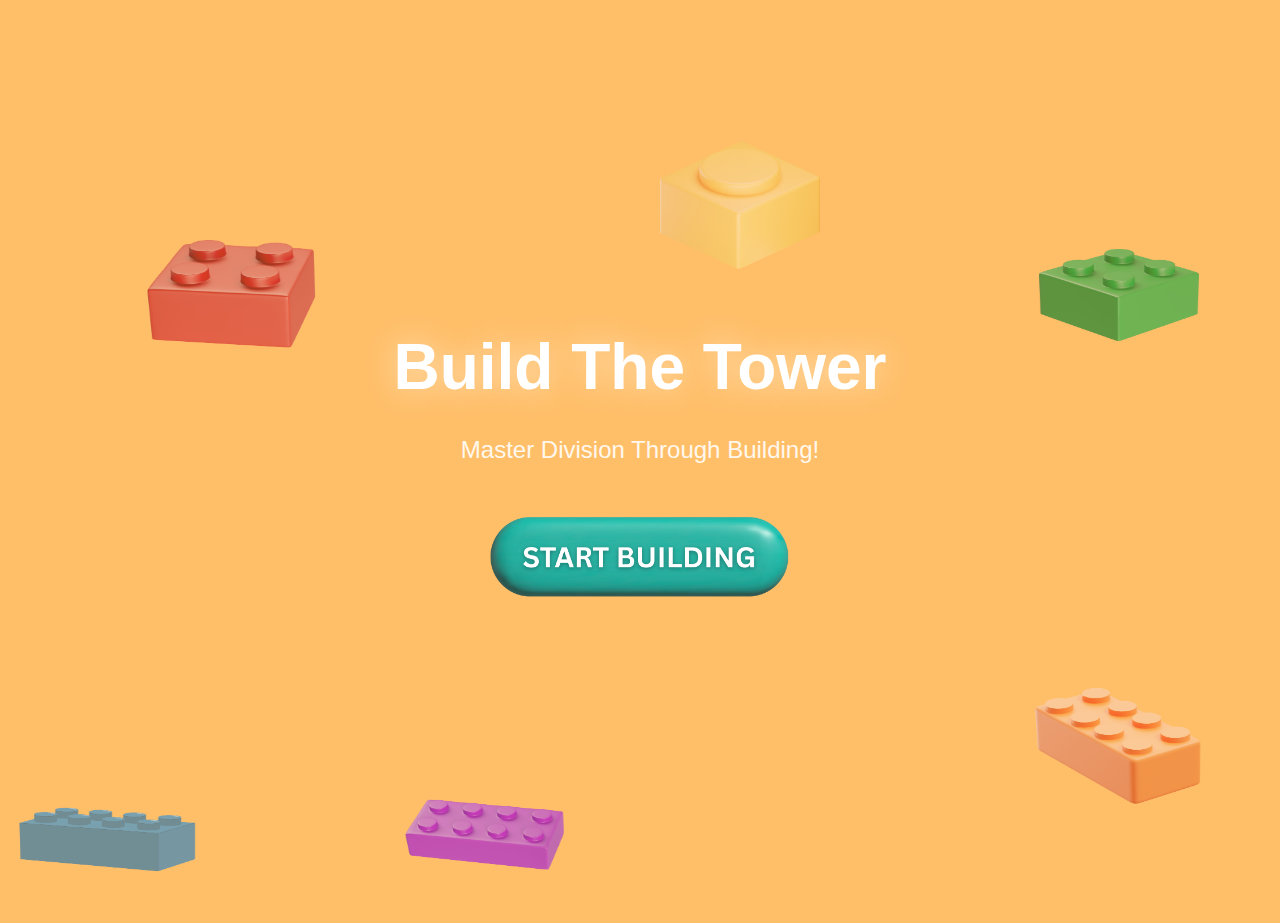
<file: index.html>
<!DOCTYPE html>
<html lang="en">
  <head>
    <meta charset="UTF-8" />
    <meta name="viewport" content="width=device-width, initial-scale=1" />
    <title>Build The Tower</title>
    <link rel="stylesheet" href="style.css" />
  </head>
  <body>
    <!-- Start Screen -->
    <div class="start-screen" id="startScreen">
      <!-- Floating Lego Blocks (Add this part) -->
      <div class="floating-blocks">
        <img
          src="images/Lego1.png"
          class="floating-block block1"
          alt="Lego block"
        />
        <img
          src="images/Lego2.png"
          class="floating-block block2"
          alt="Lego block"
        />
        <img
          src="images/Lego3.png"
          class="floating-block block3"
          alt="Lego block"
        />
        <img
          src="images/Lego4.png"
          class="floating-block block4"
          alt="Lego block"
        />
        <img
          src="images/Lego5.png"
          class="floating-block block5"
          alt="Lego block"
        />
        <img
          src="images/Lego6.png"
          class="floating-block block6"
          alt="Lego block"
        />
      </div>
      <div class="logo">Build The Tower</div>
      <div class="subtitle-start">Master Division Through Building!</div>

      <button class="start-btn">
        <img src="images/Start_Building.png" />
      </button>

      <!--Loading Bar-->
      <div class="loading" id="loading">
        <p class="loading-text">Loading blocks...</p>
        <div class="loading-bar">
          <div class="loading-fill" id="loadingFill"></div>
        </div>
      </div>
    </div>

    <!-- Challenge Section -->
    <div class="challenge-section">
      <div class="stats">
          <div class="stat-badge" id="score">Score: 0</div>
            <div class="stat-badge">Blocks Remaining: <span id="blocksLeft">0</span></div>
          <div class="stat-badge">Level: <span id="level">1</span></div>
      </div>
      
      <div class="challenge-text" id="challengeText">
        Divide <span id="totalBlocks">20</span> blocks equally into
        <span id="towerCount">4</span> towers!
      </div>
      <div class="equation-display" id="equationDisplay">
        20 ÷ 4 = <span class="answer-box">?</span>
      </div>
      <div class="progress-section">
        <span>Blocks placed:</span>
        <div class="progress-bar">
          <div class="progress-fill" id="progressFill" style="width: 0%"></div>
        </div>
        <span id="progressText">0/20</span>
      </div>
    </div>

    <!--Game Area-->
    <div class="game-area">
      <!--Towers Section-->
      <div class="towers-section">
        <div class="towers-container" id="towersContainer">
          <!--Towers will be generated here-->
        </div>

        <!--Control Panel-->
        <div class="control-panel">
          <button
            class="control-btn btn-build"
            id="buildBtn"
            onclick="addRandomBlock()"
          >
            <img src="images/Button1.png" class="btn-image" />
            <span class="btn-text">Add Block</span>
          </button>

          <button
            class="control-btn btn-remove"
            id="removeBtn"
            onclick="removeBlock()"
          >
            <img src="images/Button3.png" class="btn-image" />
            <span class="btn-text">Remove Block</span>
          </button>
        </div>
      </div>
    </div>

    <script src="script.js"></script>
  </body>
</html>
</file>
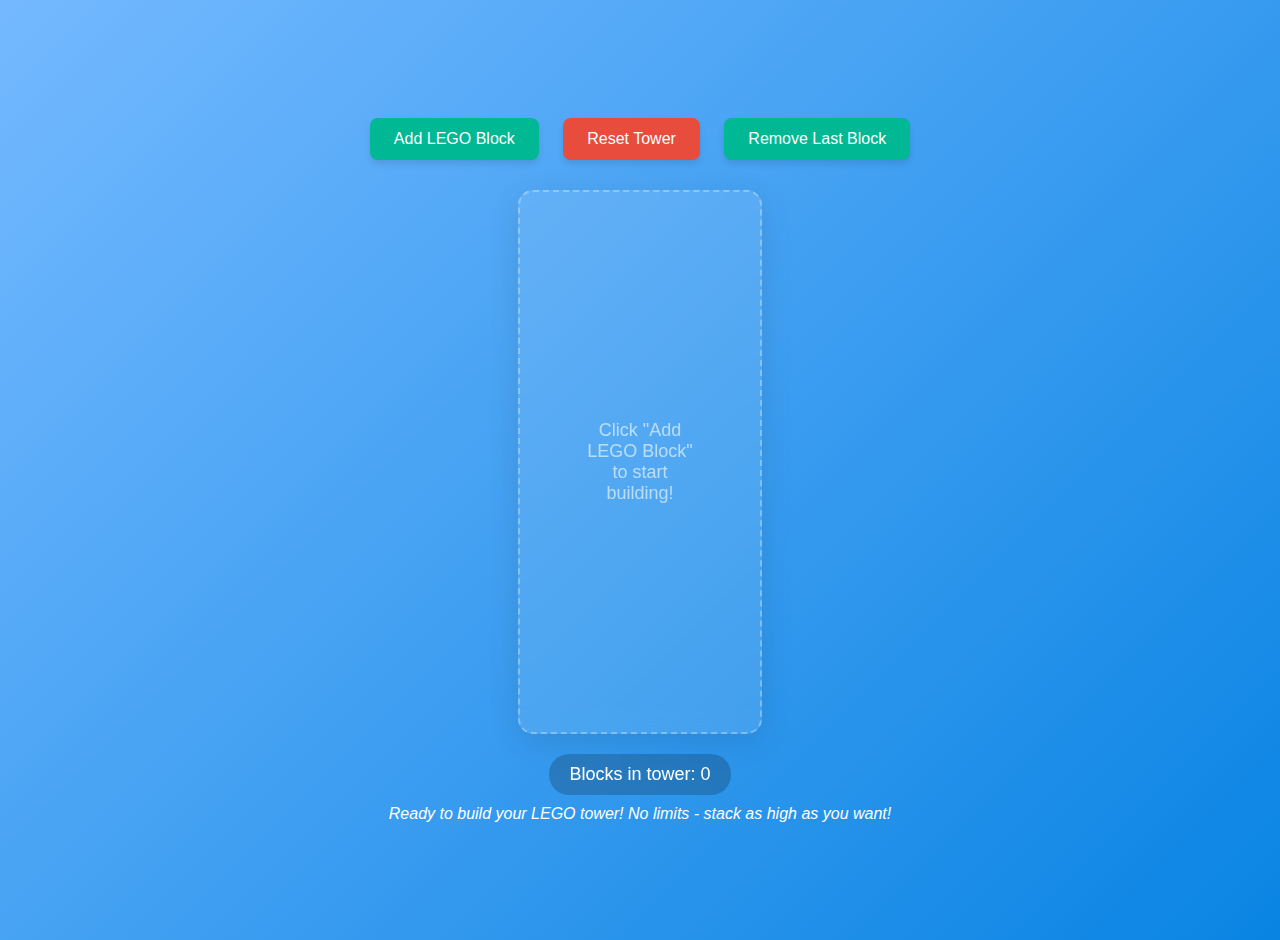
<file: test.html>
<!DOCTYPE HTML>
<html>
<head>
    <style>
        body {
            font-family: Arial, sans-serif;
            background: linear-gradient(135deg, #74b9ff, #0984e3);
            margin: 0;
            padding: 20px;
            min-height: 100vh;
            display: flex;
            flex-direction: column;
            align-items: center;
            justify-content: center;
        }

        .controls {
            margin-bottom: 30px;
            text-align: center;
        }

        .stack-button {
            background: #00b894;
            color: white;
            border: none;
            padding: 12px 24px;
            font-size: 16px;
            border-radius: 8px;
            cursor: pointer;
            margin: 0 10px;
            transition: all 0.3s ease;
            box-shadow: 0 4px 6px rgba(0, 0, 0, 0.1);
        }

        .stack-button:hover {
            background: #00a085;
            transform: translateY(-2px);
            box-shadow: 0 6px 12px rgba(0, 0, 0, 0.15);
        }

        .stack-button:active {
            transform: translateY(0);
        }

        .reset-button {
            background: #e74c3c;
        }

        .reset-button:hover {
            background: #c0392b;
        }

        .lego-tower {
            position: relative;
            height: 500px;
            width: 200px;
            margin: 0 auto;
            background: rgba(255, 255, 255, 0.1);
            border-radius: 15px;
            padding: 20px;
            backdrop-filter: blur(10px);
            box-shadow: 0 8px 32px rgba(0, 0, 0, 0.1);
            border: 2px dashed rgba(255, 255, 255, 0.3);
            overflow: hidden;
        }
        
        .lego-tower img {
            position: absolute;
            left: 50%;
            transform: translateX(-50%);
            width: 150px;
            cursor: pointer;
            filter: drop-shadow(0 4px 8px rgba(0, 0, 0, 0.2));
            opacity: 0;
            animation: blockAppear 0.6s ease-out forwards;
            transition: all 0.3s ease;
        }

        .lego-tower img:hover {
            transform: translateX(-50%) scale(1.05);
            filter: drop-shadow(0 6px 12px rgba(0, 0, 0, 0.3));
        }

        @keyframes blockAppear {
            0% {
                opacity: 0;
                transform: translateX(-50%) translateY(-100px) scale(0.8);
            }
            50% {
                transform: translateX(-50%) translateY(10px) scale(1.1);
            }
            100% {
                opacity: 1;
                transform: translateX(-50%) translateY(0) scale(1);
            }
        }

        .counter {
            margin-top: 20px;
            color: white;
            font-size: 18px;
            text-align: center;
            background: rgba(0, 0, 0, 0.2);
            padding: 10px 20px;
            border-radius: 20px;
            backdrop-filter: blur(10px);
        }

        .status {
            margin-top: 10px;
            color: white;
            text-align: center;
            font-style: italic;
        }

        .empty-message {
            position: absolute;
            top: 50%;
            left: 50%;
            transform: translate(-50%, -50%);
            color: rgba(255, 255, 255, 0.6);
            font-size: 18px;
            text-align: center;
            pointer-events: none;
        }
    </style>
</head>
<body>
    <div class="controls">
        <button class="stack-button" onclick="addBlock()">Add LEGO Block</button>
        <button class="stack-button reset-button" onclick="resetTower()">Reset Tower</button>
        <button class="stack-button" onclick="removeLastBlock()">Remove Last Block</button>
    </div>

    <div class="lego-tower" id="legoTower">
        <div class="empty-message" id="emptyMessage">
            Click "Add LEGO Block" to start building!
        </div>
    </div>

    <div class="counter">
        <span id="blockCount">Blocks in tower: 0</span>
    </div>
    
    <div class="status" id="status">
        Ready to build your LEGO tower! No limits - stack as high as you want!
    </div>

    <script>
        let blockCount = 0;
        const blockHeight = 60; // Height spacing between blocks

        function addBlock() {
            const tower = document.getElementById('legoTower');
            const status = document.getElementById('status');
            const emptyMessage = document.getElementById('emptyMessage');
            
            // Hide empty message when first block is added
            if (blockCount === 0) {
                emptyMessage.style.display = 'none';
            }
            
            // Create new LEGO block image
            const newBlock = document.createElement('img');
            newBlock.src = 'images/Lego1.png';
            newBlock.alt = 'LEGO block';
            newBlock.onclick = function() { wiggleBlock(this); };
            
            // Calculate position for new block (stack from bottom up)
            const bottomPosition = 20 + (blockCount * blockHeight);
            newBlock.style.bottom = bottomPosition + 'px';
            newBlock.style.zIndex = blockCount + 1;
            
            // Add the block to the tower
            tower.appendChild(newBlock);
            blockCount++;
            
            // Update counter and status
            document.getElementById('blockCount').textContent = `Blocks in tower: ${blockCount}`;
            status.textContent = `Block ${blockCount} added! Keep building your tower!`;
            
            // Add a little celebration effect for the tower
            setTimeout(() => {
                tower.style.transform = 'scale(1.02)';
                setTimeout(() => {
                    tower.style.transform = 'scale(1)';
                }, 200);
            }, 300);
            
            // Scroll tower container if getting too tall
            if (blockCount > 6) {
                tower.scrollTop = tower.scrollHeight;
            }
        }

        function removeLastBlock() {
            const tower = document.getElementById('legoTower');
            const status = document.getElementById('status');
            const emptyMessage = document.getElementById('emptyMessage');
            const blocks = tower.querySelectorAll('img');
            
            if (blocks.length > 0) {
                // Remove the last (topmost) block
                const lastBlock = blocks[blocks.length - 1];
                lastBlock.style.animation = 'none';
                lastBlock.style.transform = 'translateX(-50%) translateY(-100px) scale(0.5)';
                lastBlock.style.opacity = '0';
                
                setTimeout(() => {
                    lastBlock.remove();
                }, 300);
                
                blockCount--;
                document.getElementById('blockCount').textContent = `Blocks in tower: ${blockCount}`;
                
                if (blockCount === 0) {
                    emptyMessage.style.display = 'block';
                    status.textContent = 'All blocks removed! Ready to build again.';
                } else {
                    status.textContent = `Block removed! ${blockCount} blocks remaining.`;
                }
            } else {
                status.textContent = 'No blocks to remove!';
            }
        }

        function resetTower() {
            const tower = document.getElementById('legoTower');
            const status = document.getElementById('status');
            const emptyMessage = document.getElementById('emptyMessage');
            
            // Remove all LEGO blocks with animation
            const blocks = tower.querySelectorAll('img');
            blocks.forEach((block, index) => {
                setTimeout(() => {
                    block.style.animation = 'none';
                    block.style.transform = 'translateX(-50%) translateY(-100px) scale(0.5)';
                    block.style.opacity = '0';
                    
                    setTimeout(() => {
                        block.remove();
                    }, 300);
                }, index * 100);
            });
            
            // Reset counter
            setTimeout(() => {
                blockCount = 0;
                document.getElementById('blockCount').textContent = `Blocks in tower: ${blockCount}`;
                emptyMessage.style.display = 'block';
                status.textContent = 'Tower reset! Ready to build again.';
            }, blocks.length * 100 + 300);
        }

        function wiggleBlock(block) {
            const currentTransform = block.style.transform || 'translateX(-50%)';
            block.style.transform = currentTransform + ' rotate(10deg)';
            
            setTimeout(() => {
                block.style.transform = currentTransform + ' rotate(-10deg)';
                setTimeout(() => {
                    block.style.transform = 'translateX(-50%)';
                }, 100);
            }, 100);
        }

        // Add keyboard shortcuts
        document.addEventListener('keydown', function(event) {
            if (event.key === 'a' || event.key === 'A') {
                addBlock();
            } else if (event.key === 'r' || event.key === 'R') {
                resetTower();
            } else if (event.key === 'd' || event.key === 'D') {
                removeLastBlock();
            }
        });
    </script>
</body>
</html>
</file>
<file: style.css>
body {
    font-family: 'Segoe UI', Tahoma, Geneva, Verdana, sans-serif;
    height: 100vh;
    background-color: #FFBF69;
    overflow: hidden;
    position: relative;
}

/* Start Screen */
.start-screen {
    display: none;
    position: absolute;
    top: 0;
    left: 0;
    width: 100%;
    height: 100%;
    background: #FFBF69;
    display: flex;
    flex-direction: column;
    justify-content: center;
    align-items: center;
    z-index: 1000;
    transition: opacity 0.8s ease;
}

.start-screen.fade-out {
    opacity: 0;
    pointer-events: none;
}

/* Floating blocks animation */
.floating-blocks {
    position: absolute;
    width: 100%;
    height: 100%;
    top: 0;
    left: 0;
    pointer-events: none;
    overflow: hidden;
}

.floating-block {
    position: absolute;
    width: 200px;
    height: 200px;
    opacity: 0.7;
    z-index: 1;
}

/* Individual block animations */
.block1 {
    animation: float 15s linear infinite;
    top: 20%;
    left: 10%;
}

.block2 {
    animation: float 18s linear infinite reverse;
    top: 70%;
    left: 80%;
}

.block3 {
    animation: float 12s linear infinite;
    top: 20%;
    left: 80%;
}

.block4 {
    animation: float 20s linear infinite reverse;
    top: 80%;
    left: 30%;
}

.block5 {
    animation: float 18s linear infinite reverse;
    top: 10%;
    left: 50%;
}

.block6 {
    animation: float 18s linear infinite reverse;
    top: 80%;
    left: 0%;
}

@keyframes float {
    0% {
        transform: translate(0, 0) rotate(0deg);
    }

    25% {
        transform: translate(50px, 30px) rotate(90deg);
    }

    50% {
        transform: translate(100px, 0) rotate(180deg);
    }

    75% {
        transform: translate(50px, -30px) rotate(270deg);
    }

    100% {
        transform: translate(0, 0) rotate(360deg);
    }
}

.logo {
    font-size: 4rem;
    font-weight: bold;
    color: white;
    text-shadow: 0 0 30px rgba(255, 255, 255, 0.5);
    margin-bottom: 2rem;
    animation: glow 2s ease-in-out infinite alternate;
}

@keyframes glow {
    from {
        text-shadow: 0 0 30px rgba(255, 255, 255, 0.5);
    }

    to {
        text-shadow: 0 0 40px rgba(255, 255, 255, 0.8);
    }
}

.subtitle-start {
    font-size: 1.5rem;
    color: rgba(255, 255, 255, 0.9);
    margin-bottom: 3rem;
    text-align: center;
}

.start-btn {
    background: transparent;
    border: none;
    cursor: pointer;
}

button.start-btn img {
    display: block;
    width: 300px;
    /* Adjust to your image size */
    height: auto;
}

.start-btn:hover {
    transform: translateY(-5px);
}

.loading {
    display: none;
    margin-top: 0.5rem;
    align-self: center;
    text-align: center;
}

.loading-bar {
    width: 300px;
    height: 35px;
    background: rgba(255, 255, 255, 0.2);
    border-radius: 10px;
    overflow: hidden;
}

.loading-fill {
    height: 100%;
    background: linear-gradient(90deg, #ff6b6b, #feca57);
    width: 0%;
    border-radius: 4px;
    transition: width 0.3s ease;
}

.loading-text{
    color:white;
    font-size: 2rem;
}

/* Challenge Section */
.challenge-section {
    background: rgba(255, 255, 255, 0.1);
    padding: 20px;
    margin: 15px;
    border-radius: 15px;
    backdrop-filter: blur(10px);
    border: 2px solid rgba(255, 255, 255, 0.2);
}

.stats{
    display: flex;
    justify-content: space-between;
    flex-direction: row;
}

.stat-badge {
    background: rgba(255, 255, 255, 0.2);
    padding: 8px 16px;
    border-radius: 20px;
    color: white;
    font-weight: bold;
    min-width: 80px;
    text-align: center;
    backdrop-filter: blur(10px);
}

.challenge-text {
    font-size: 1.4rem;
    font-weight: bold;
    color: white;
    text-align: center;
    margin-bottom: 15px;
}

.equation-display {
    background: rgba(0, 0, 0, 0.3);
    padding: 15px;
    border-radius: 10px;
    text-align: center;
    color: white;
    font-size: 1.5rem;
    font-weight: bold;
    margin-bottom: 15px;
}


.progress-section {
    display: flex;
    align-items: center;
    gap: 15px;
    color: white;
}

.progress-bar {
    flex: 1;
    height: 12px;
    background: rgba(255, 255, 255, 0.2);
    border-radius: 6px;
    overflow: hidden;
}

.progress-fill {
    height: 100%;
    background: linear-gradient(90deg, #2ecc71, #27ae60);
    border-radius: 6px;
    transition: width 0.5s ease;
}

/* Game Area */
.game-area {
    flex: 1;
    display: flex;
    padding: 20px;
    gap: 20px;
    min-height: 0;
}

.towers-section {
    flex: 2;
    background: rgba(255, 255, 255, 0.1);
    border-radius: 15px;
    padding: 20px;
    backdrop-filter: blur(10px);
    border: 2px solid rgba(255, 255, 255, 0.2);
}

.towers-container {
    display: flex;
    justify-content: space-evenly;
    align-items: flex-end; /* This aligns the towers to the bottom */
    height: 280px;
    background: rgba(0, 0, 0, 0.2);
    border-radius: 10px;
    padding: 15px;
    position: relative;
}

.tower {
    position: relative;
    height: auto; /* Changed from 500px to auto */
    width: 200px;
    margin: 0 auto;
    border-radius: 15px;
    padding: 20px;
    display: flex;
    flex-direction: column;
    align-items: center;
    justify-content: flex-end; /* This will push content to the bottom */
    min-height: 100%; /* Take full height of container */
}


.tower:hover {
    transform: scale(1.05);
}

.tower.selected {
    transform: scale(1.1);
    filter: brightness(1.3);
}

.tower.correct {
    box-shadow: 0 0 20px #2ecc71;
}

.tower.incorrect {
    box-shadow: 0 0 20px #e74c3c;
}

.tower-label {
    background: rgba(0, 0, 0, 0.8);
    color: white;
    padding: 8px 12px;
    border-radius: 15px;
    font-weight: bold;
    font-size: 0.9rem;
    text-align: center;
    min-width: 80px;
    margin-top: 10px; /* Add some space between blocks and label */
    position: static; /* Remove any absolute positioning */
}

/*Enhanced LEGO Blocks*/
.lego-block {
    position: absolute;
    left: 50%;
    transform: translateX(-50%);
    width: 50px;
    cursor: pointer;
    filter: drop-shadow(0 4px 8px rgba(0, 0, 0, 0.2));
    animation: blockAppear 0.6s ease-out forwards;
    transition: all 0.3s ease;
}
.lego-block:hover {
    filter: brightness(1.15);
}
/* Control Panel */
.control-panel {
    display: flex; 
    justify-content: center;
    align-items: center;
    gap: 20px; /* Adds space between buttons */
    margin-top: 20px;
    width: 100%;
}

/* Button Image & Text Styling */
.control-btn {
    position: relative;
    background: transparent;
    border: none;
    cursor: pointer;
    padding: 0;
    margin: 0;
    width: 250px; /* Fixed width for buttons */
    height: 100px; /* Fixed height for buttons */
}
/* Button Image */
.btn-image {
    width: 100%;
    height: 100%;
    object-fit: contain; /* Ensures image fits properly */
}

.btn-text {
    position: absolute;
    top: 50%;
    left: 50%;
    transform: translate(-50%, -50%);
    color: white;
    font-weight: bold;
    font-size: 1.1rem;
    text-transform: uppercase;
    letter-spacing: 1px;
    text-shadow: 1px 1px 3px rgba(0, 0, 0, 0.8);
    width: 100%;
    text-align: center;
    z-index: 2;
    pointer-events: none; /* Prevents text from blocking button clicks */
}
/* Hover Effects */
.control-btn:hover {
    background: transparent;
    transform: translateY(-3px);
    filter: brightness(1.1);
}

/* Disabled State */
.control-btn:disabled .btn-image {
    opacity: 0.6;
    filter: grayscale(50%);
}

/* Result Display */
.result {
    background: rgba(255, 255, 255, 0.1);
    border-radius: 15px;
    padding: 20px;
    backdrop-filter: blur(10px);
    border: 2px solid rgba(255, 255, 255, 0.2);
    color: white;
    text-align: center;
    animation: slideIn 0.5s ease-out;
}

@keyframes slideIn {
    from {
        transform: translateY(-20px);
        opacity: 0;
    }

    to {
        transform: translateY(0);
        opacity: 1;
    }
}

.result.correct {
    border-color: #22c55e;
    background: rgba(34, 197, 94, 0.2);
    animation: celebration 1s ease-in-out;
}

.result.incorrect {
    border-color: #ef4444;
    background: rgba(239, 68, 68, 0.2);
}

@keyframes celebration {

    0%,
    100% {
        transform: scale(1) rotate(0deg);
    }

    25% {
        transform: scale(1.05) rotate(-2deg);
    }

    75% {
        transform: scale(1.05) rotate(2deg);
    }
}

/* Confetti */
.confetti {
    position: fixed;
    width: 12px;
    height: 12px;
    border-radius: 2px;
    animation: confetti-fall 3s linear infinite;
    z-index: 1001;
}

@keyframes confetti-fall {
    0% {
        transform: translateY(-100vh) rotate(0deg);
        opacity: 1;
    }

    100% {
        transform: translateY(100vh) rotate(720deg);
        opacity: 0;
    }
}

/* Responsive Design */
@media (max-width: 1024px) {
    .game-area {
        flex-direction: column;
        gap: 15px;
    }

    .towers-section {
        flex: none;
        height: 300px;
    }

    .controls-section {
        flex: none;
    }

    .control-panel {
        flex-direction: row;
        gap: 10px;
    }

    .control-btn {
        flex: 1;
        margin-bottom: 0;
    }
}

@media (max-width: 768px) {
    .logo {
        font-size: 2.5rem;
    }

    .header {
        flex-direction: column;
        gap: 10px;
        text-align: center;
    }

    .stats-row {
        justify-content: center;
    }

    .towers-container {
        height: 200px;
    }

    .lego-block {
        width: 45px;
        height: 20px;
    }
}

.structure-modal {
    display: none;
    position: fixed;
    top: 0;
    left: 0;
    width: 100%;
    height: 100%;
    background: rgba(0, 0, 0, 0.9);
    z-index: 1000;
    animation: fadeIn 0.3s;
}

.modal-content {
    background: #FFBF69;
    margin: 5% auto;
    padding: 25px;
    width: 90%;
    max-width: 600px;
    border-radius: 15px;
    text-align: center;
}

.lego-structure {
    display: flex;
    flex-wrap: wrap;
    justify-content: center;
    gap: 8px;
    margin: 25px 0;
    min-height: 200px;
    align-items: flex-end;
}

.modal-towers {
    display: flex;
    justify-content: center;
    gap: 30px;
    margin: 30px 0;
    align-items: flex-end;
    min-height: 250px;
}

.modal-tower {
    display: flex;
    flex-direction: column-reverse;
    /* Stack from bottom up */
    align-items: center;
    justify-content: flex-end;
    /* Align to bottom */
    height: 250px;
    /* Fixed height for all towers */
    width: 70px;
    /* Matches game tower width */
    margin: 0 15px;
}

.modal-block {
    width: 60px;
    height: 24px;
    /* Standard LEGO height */
    margin: 0 !important;
    /* Remove all margins */
    padding: 0;
    background-size: 60px 24px;
    /* Exact block dimensions */
    position: relative;
    /* For absolute positioning if needed */
    display: block;
    border-radius: 4px;
    box-shadow:
        0 2px 0 rgba(0, 0, 0, 0.2),
        inset 0 -2px 0 rgba(0, 0, 0, 0.1);
    transform: scale(1.2);
    /* Slightly larger than game */
    transform-origin: bottom;
    /* Scale from bottom */
}

.modal-tower-label {
    background: rgba(0, 0, 0, 0.7);
    color: white;
    padding: 5px 10px;
    border-radius: 15px;
    margin-top: 10px;
    font-size: 0.9rem;
}
</file>
